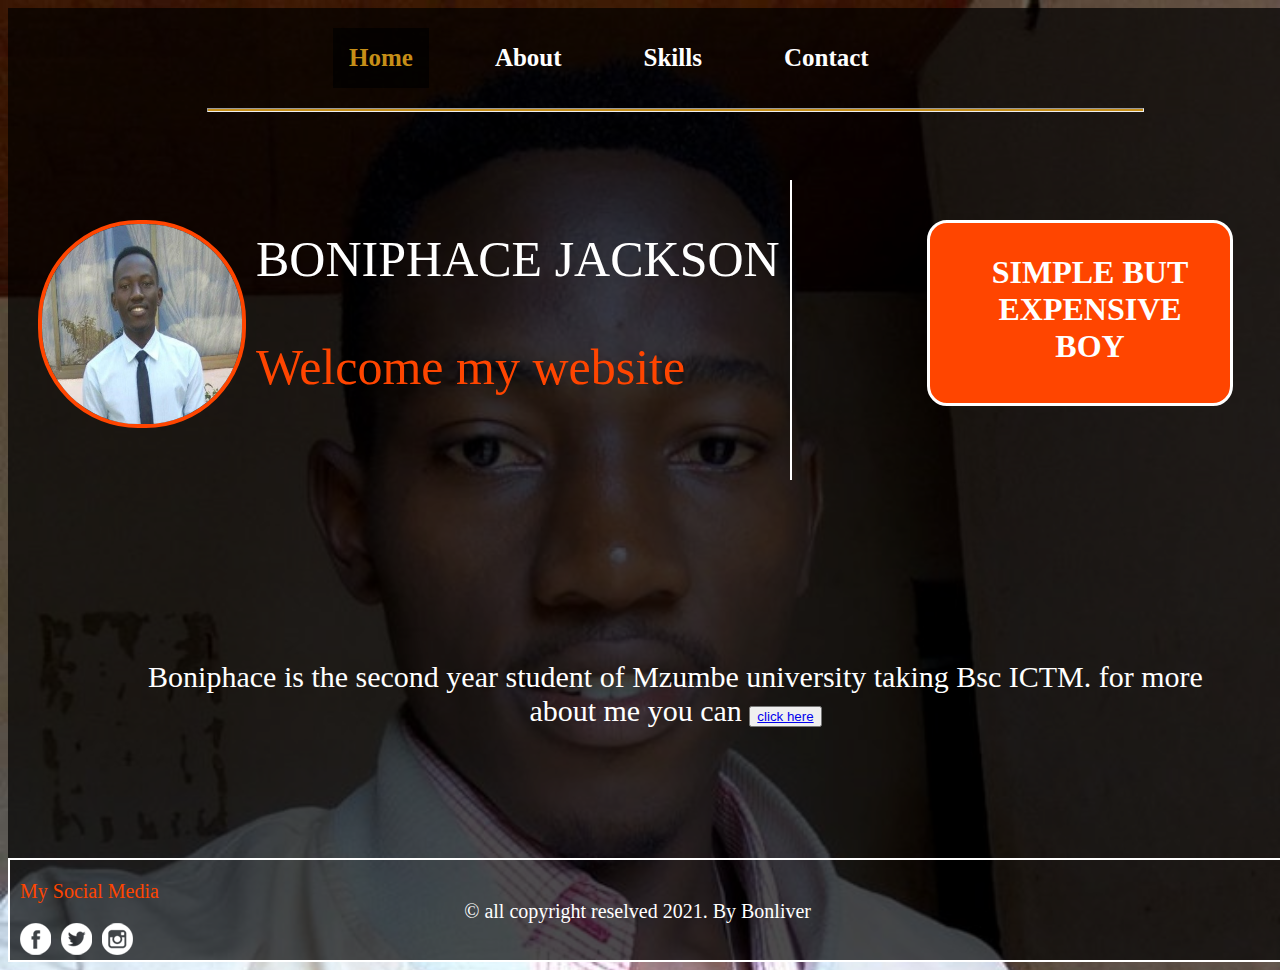
<file: index.html>
<!DOCTYPE html>
<html>
<head>
	<title>Bonliver</title>
	<link rel="stylesheet" type="text/css" href="css/style.css">
</head>
<body style="background-image: url('images/wall.jpg'); background-repeat: no-repeat; background-size: cover; ">
	<div id="content">
		<div id="nav">
			<ul>
				<li><a style="color: #C68E17;background:rgba(0,0,0,0.7);" href="index.html">Home</a></li>
				<li><a href="about.html">About</a></li>
				<li><a href="skills.html">Skills</a></li>
				<li><a href="Contact.html">Contact</a></li>
			</ul>
		</div><hr>
		<div >
			<img class="pic" src="images/pic.jpg">
		</div>
		<div class="cc">
			<p>BONIPHACE JACKSON</p><p style="color:#FF4500; ">Welcome my website </p>
		</div>
		<div id="simple">
		<h1>SIMPLE BUT EXPENSIVE BOY</h1>	
	</div>
	<div class="home-description">
		<p>Boniphace is the second year student of Mzumbe university taking Bsc ICTM. for more about me you can  <button><a href="about.html"> click here </a></button></p>
	</div>
	</div>
	<div id="footer">
		<center><div id="ff"><footer>&copy; all copyright reselved 2021. By Bonliver</footer></div></center>
		<p style="color: #FF4500; margin-left: 10px; font-size: 20px;">My Social Media</p>
		<div class="social_icon">
    		<ul>
    		    <li><a href="https://web.facebook.com/?_rdc=1&_rdr"><img src="images/fb-icon.png"></a></li>
    		    <li><a href="#"><img src="images/twitter-icon.png"></a></li>
    		    <li><a href="https://www.instagram.com/"><img src="images/instagram-icon.png"></a></li>
    		</ul>
    	</div>
	</div>

</body>
</html>
</file>
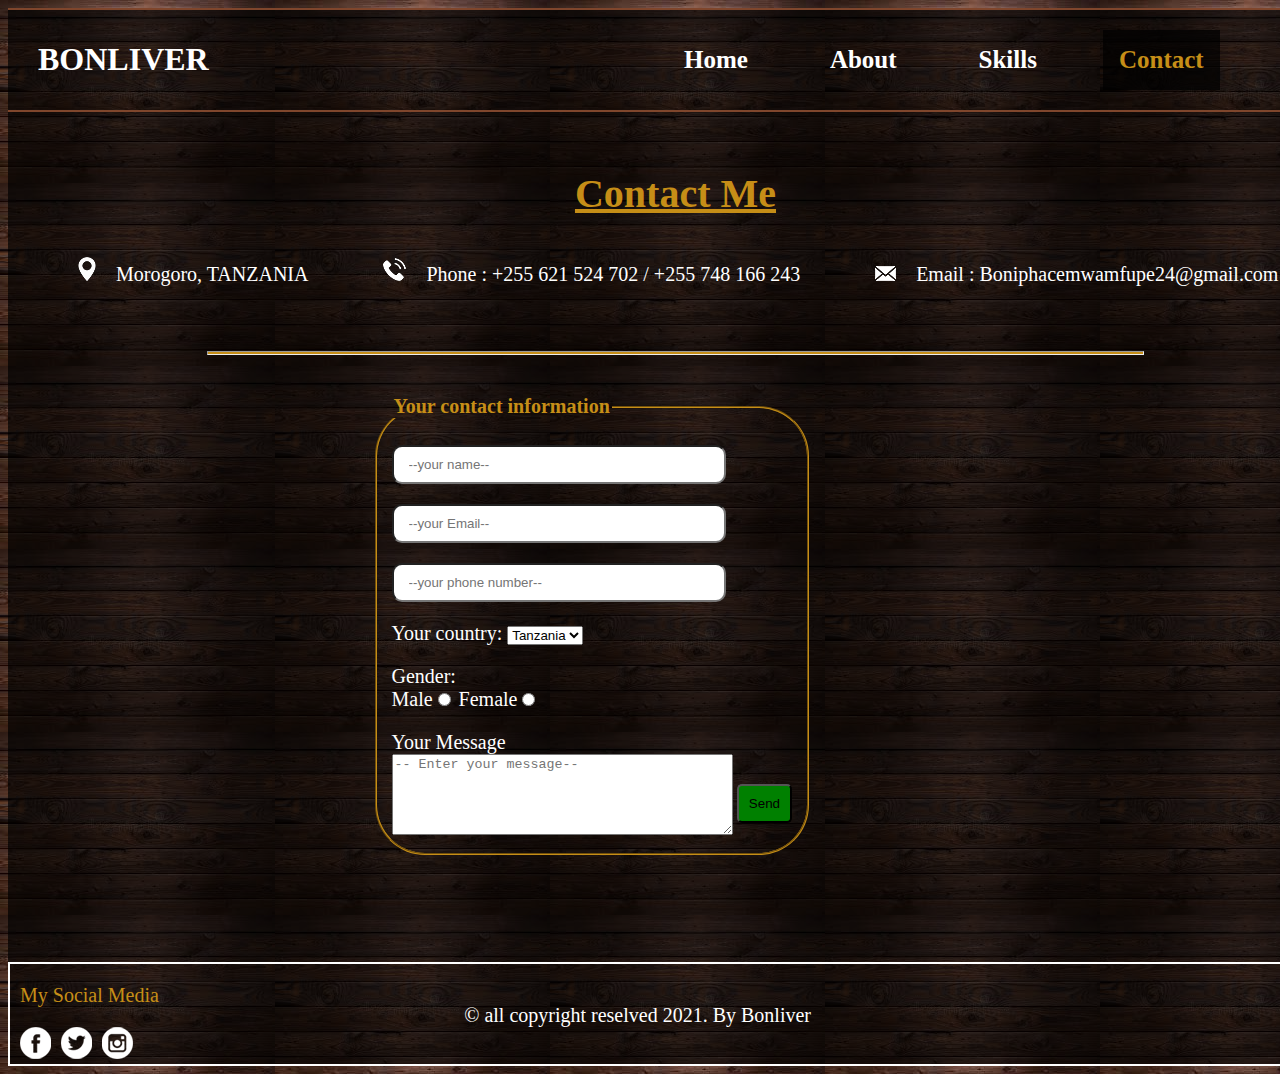
<file: contact.html>
<!DOCTYPE html>
<html>
<head>
	<title>Bonliver</title>
	<link rel="stylesheet" type="text/css" href="css/style.css">
    <meta name="viewport" content="width=device-width,initial-scale=1.0">
</head>
<body style="background-image: url('images/back3.jpeg');">
<div id="juu">	
	<div id="logo">
		<h1>BONLIVER</h1>
	</div>
	<div id="nav">
		<ul>
			<li><a href="index.html">Home</a></li>
			<li><a href="about.html">About</a></li>
			<li><a href="skills.html">Skills</a></li>
			<li><a style="color: #C68E17;background:rgba(0,0,0,0.7);" href="Contact.html">Contact</a></li>
		</ul>
	</div>
</div>
	<div id="content">
          <br>
		<div id="cont">
			<h3>Contact Me</h3>
			<ul class="icon">
                <li><img src="images/1.png" alt="icon" />Morogoro, TANZANIA</li>
                <li><img src="images/2.png" alt="icon" />Phone : +255 621 524 702 / +255 748 166 243 </li>
                <li><img src="images/3.png" alt="icon" />Email : Boniphacemwamfupe24@gmail.com</li>
            </ul>
            <hr>
        <form method="get" action="#">
     			<fieldset>
     				<legend style="color: #C68E17;font-weight: bold;">Your contact information</legend>
     			<p><input type="text" name="name" placeholder="--your name--"></p>
     			<p><input type="text" name="email" placeholder="--your Email--"></p>
     			<p><input type="text" name="number" placeholder="--your phone number--"></p>
     			<p><label for="place">Your country:</label>
     				<select id="place">
     					<option>Tanzania</option>
     					<option>Kenya</option>
     					<option>Uganda</option>
     					<option>Burundi</option>
     					<option>Rwanda</option>
     					<option>Sudani</option>
     					<option>Malawi</option>
     				</select></p>
     				<p>
     				<label>Gender:</label><br>
     				<label>Male</label><input type="radio" name="gender">
     				<label>Female</label><input type="radio" name="gender"></p>
     				<label>Your Message</label>
     				<textarea rows="5" cols="40" placeholder="-- Enter your message--"></textarea>
     				<button>Send</button>
     			</fieldset>
     		</form>
		</div>
	</div>



	<div id="footer">
		<center><div id="ff"><footer>&copy; all copyright reselved 2021. By Bonliver</footer></div></center>
		<p style="color: #C68E17; margin-left: 10px; font-size: 20px;"> My Social Media</p>
		<div class="social_icon">
    		<ul>
    		    <li><a href="https://web.facebook.com/?_rdc=1&_rdr"><img src="images/fb-icon.png"></a></li>
    		    <li><a href="#"><img src="images/twitter-icon.png"></a></li>
    		    <li><a href="https://www.instagram.com/"><img src="images/instagram-icon.png"></a></li>
    		</ul>
    	</div>
	</div>

</body>
</html>
</file>
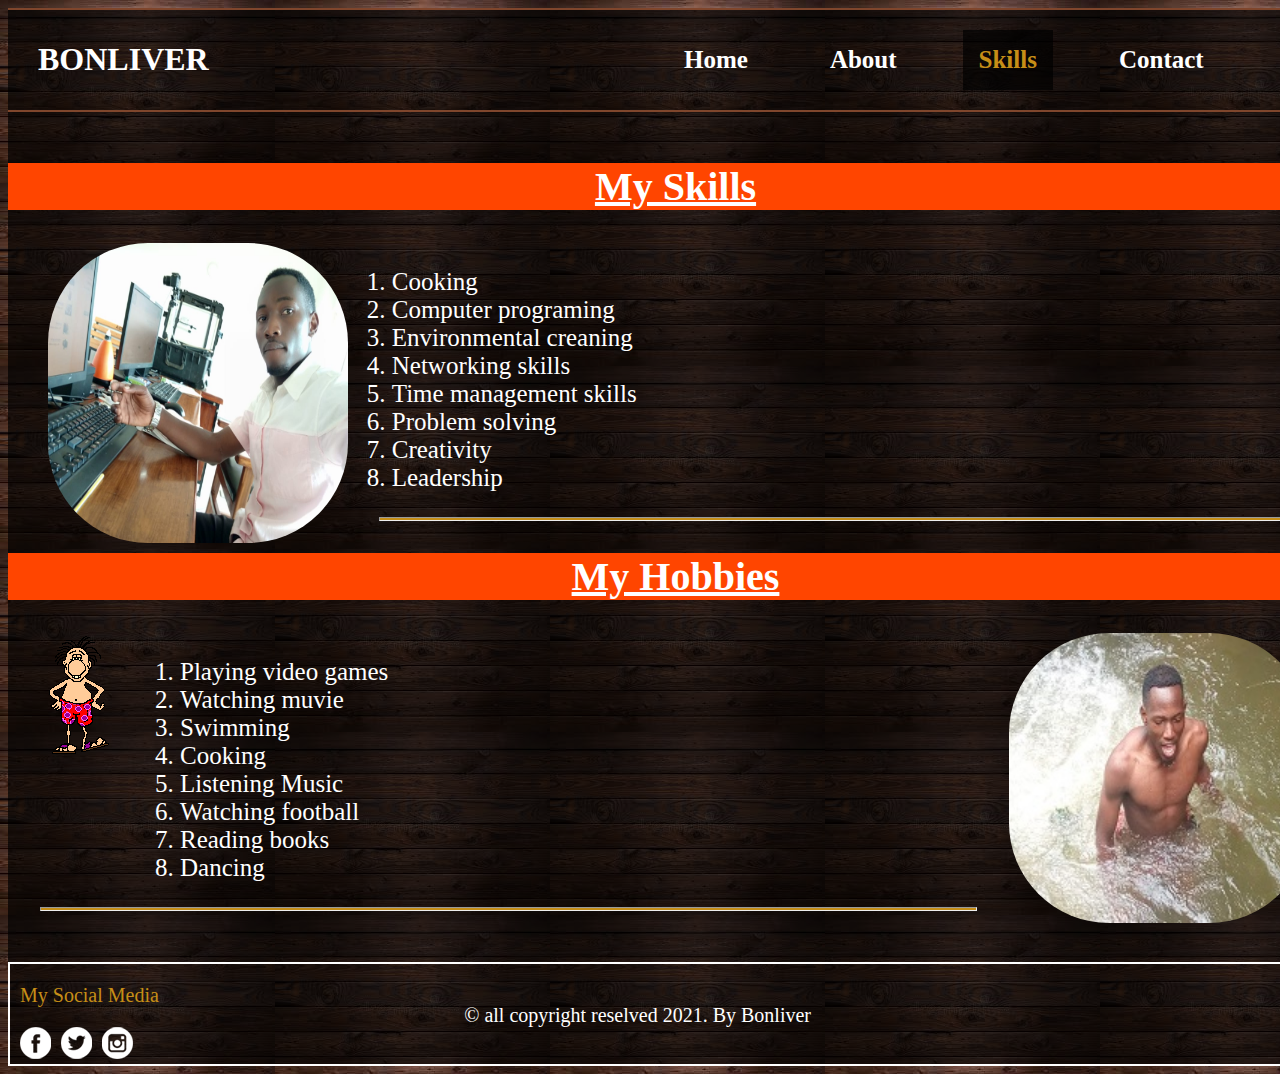
<file: skills.html>
<!DOCTYPE html>
<html>
<head>
	<title>Bonliver</title>
	<link rel="stylesheet" type="text/css" href="css/style.css">
</head>
<body style="background-image: url('images/back3.jpeg');">
<div id="juu">	
	<div id="logo">
		<h1>BONLIVER</h1>
	</div>
	<div id="nav">
		<ul>
			<li><a  href="index.html">Home</a></li>
			<li><a href="about.html">About</a></li>
			<li><a style="color: #C68E17;background:rgba(0,0,0,0.7);" href="skills.html">Skills</a></li>
			<li><a href="Contact.html">Contact</a></li>
		</ul>
	</div>
</div>
	<div id="content">
	<div id="skills"><br>
		<h2 class="siho" style="background-color: #FF4500;">My Skills</h2>
		<div class="ll"><img src="images/skills.jpg" height="300px" width="300px"></div>
		<div class="rr">
         <ol>
         	<li>Cooking</li>
         	<li>Computer programing</li>
         	<li>Environmental creaning</li>
         	<li>Networking skills</li>
         	<li>Time management skills</li>
         	<li>Problem solving</li>
         	<li>Creativity</li>
         	<li>Leadership</li>
         </ol>
     </div>
     <hr>
	</div>
	<div id="skills">
		<br>
		<h2 class="siho">My Hobbies</h2>
		<div class="rrr"><img src="images/swim.jpg" height="290px" width="300px"></div>
		<div id="avatar"><img src="images/avatar.gif"></div>
		<div class="lll">
		<ol>
			<li>Playing video games</li>
			<li>Watching muvie</li>
			<li>Swimming</li>
			<li>Cooking</li>
			<li>Listening Music</li>
			<li>Watching football</li>
			<li>Reading books</li>
			<li>Dancing</li>
		</ol>
	</div>
	<hr>
	</div>
	</div>
	<div id="footer">
		<center><div id="ff"><footer>&copy; all copyright reselved 2021. By Bonliver</footer></div></center>
		<p style="color: #C68E17; margin-left: 10px; font-size: 20px;">My Social Media</p>
		<div class="social_icon">
    		<ul>
    		    <li><a href="https://web.facebook.com/?_rdc=1&_rdr"><img src="images/fb-icon.png"></a></li>
    		    <li><a href="#"><img src="images/twitter-icon.png"></a></li>
    		    <li><a href="https://www.instagram.com/"><img src="images/instagram-icon.png"></a></li>
    		</ul>
    	</div>
	</div>

</body>
</html>
</file>
<file: css/style.css>
body{
	color: #fff;
	width: 1335px;
	font-family: Times;
}
h1{
	margin-left: 20PX;
	padding: 10px;
	}
.pic{
	border: 4px solid #FF4500;
	border-radius: 100px;
	height: 200px;
	width: 200px;
	margin-top: 100px;
	float: left;
	margin-left: 30px;
}
.cc{
	margin-left: 10px; 
	height: 300px;
	width: 40%;
	margin-top: 60px;
	float: left;
	border-right: 2px solid white;
}
.cc p{
	font-size: 50px;
}
h3{
	font-size: 30px;
}
#simple{
	border:3px solid #fff;
	border-radius: 20px;
	height: 180px;
	width: 300px;
	margin-top: 100px;
	margin-right: 110px;
	text-align: center;
	float: right;
	background-color: #FF4500;
}
.home-description{
	width: 80%;
	margin-left: 10%;
	height: 150px;
	float: left;
	margin-top: 150px;
	font-size: 30px;
	text-align: center;
}
#nav hr{
	background-color: #C68E17;
	border:3px;
	width: 80%;
}
#juu{
	background:rgba(0,0,0,0.7);
	border-top: 2px solid #7F462C;
    border-bottom: 2px solid #7F462C;
	height: 100px;
	width: 1335px;
}
#logo{
	float: left;
	height: 100px;
	width: 335px;
}
#nav{
	height: 100px;
	width: 700px;
	margin-left: 300px;
	float: left;
	font-size: 20px;
}
#content{
	height: 850px;
	background:rgba(0,0,0,0.7);
	margin-top: 0px;
	margin-bottom: 
}
#footer{
	height: 100px;
	width: 100%;
	background:rgba(0,0,0,0.7);
	border: 2px solid #fff;
}
.social_icon {
    width: 15%;
    float: left;
}

.social_icon ul {
    margin: 0px;
    padding: 0px;
}

.social_icon li {
    float: left;
    padding-left: 10px;
}
ul {
  list-style-type: none;
  margin: 0;
  padding: 0;
  overflow: hidden;
}

#nav li {float: left;padding: 20px 25px;}

#nav li a {
  display: block;
  color: #fff;
  text-align: center;
  padding: 16px;
  font-size: 25px;
  text-decoration: none;
  font-weight: bold;
}

#nav li a:hover {
  box-shadow: 0 0 5px white, 0 0 10px white, 0 0 15px white;
  background-color: #fff;
  background:rgba(0,0,0,0.7);
  color:#C68E17;
  font-weight: bold;
  border-radius: 10px;
}
#ff{

	margin: auto;
	font-size: 20px;
	margin-top: 40px;
	float: right;
	margin-right: 40%;
}
.about{
	float: left;
	width: 300px;
	color: white;
	font-size: 20px;
	margin-left: 100px;
	text-align: center;
	margin-top: 20px;
	border-radius: 20px;
}
.about h3{
	color: #C68E17;
	cursor: pointer;
}
#ab{
	height: 300px;
	width: 100%;
	color: #fff;
	font-size: 30px;
	text-indent: 2em;
}
#ab h3{color: #C68E17;}
#ab p{font-size: 25px;margin-left: 10px;}
.ese{
	height: 500px;
	width: 100%;
	margin-top: 100px;
}
#im{
	height: 300px;
	width: 27%;
	float: left;
}

#skills{
	height: 390px;
	width: 100%;
	color:#fff;
}
.siho{
	color: #fff;
	text-align: center;
	font-size: 40px;
	font-weight: bold;
	text-decoration: underline;
	background-color: #FF4500;

}
 #cont h3{
	color: #C68E17;
	text-align: center;
	font-size: 40px;
	font-weight: bold;
	text-decoration: underline;
}
.rr{
	float: left;
	width: 50%;
	font-size: 25px;
}
.ll{
	float: left;
	width: 25%;
	margin-left: 10px;
}
.ll img{border-radius: 100px;margin-left: 30px;}
.lll{
	float: left;
	width: 40%;
	font-size: 25px;
	margin-left: 30px;
}
.rrr{
	float: right;
	width: 25%;
}
.rrr img{border-radius: 100px;}
#avatar{
	float: left;
	margin-left: 40px;
}
 ul.icon {
     padding-bottom: 15px;
}
 ul.icon li {
     padding-bottom: 15px;
     font-size: 20px;
     display: inline;
     margin-left: 70px;
}
 ul.icon li img {
     padding-right: 20px;

}
#cont{
	height: 750px;
	width: 100%;
	margin-top: 20px;
	color: #fff;
	font-size: 20px;
}
fieldset{
	margin-top: 30px;
	width: 30%;
	border-color: #C68E17;
	font-size: 20px;
	float: right;
	margin-right: 40%;
	border-radius: 50px;
}
fieldset button{
	text-align: center;
	padding: 10px;
	background-color: green;
	border-radius: 5px;
	float: right;
	margin-top: 30px;
	cursor: pointer;
}
fieldset input{padding:10px 15px;}
fieldset input[type="text"]{width: 300px;border-radius: 10px;}
hr{background-color: #C68E17;height: 2px;width: 70%;margin-top: 50px;}
</file>
